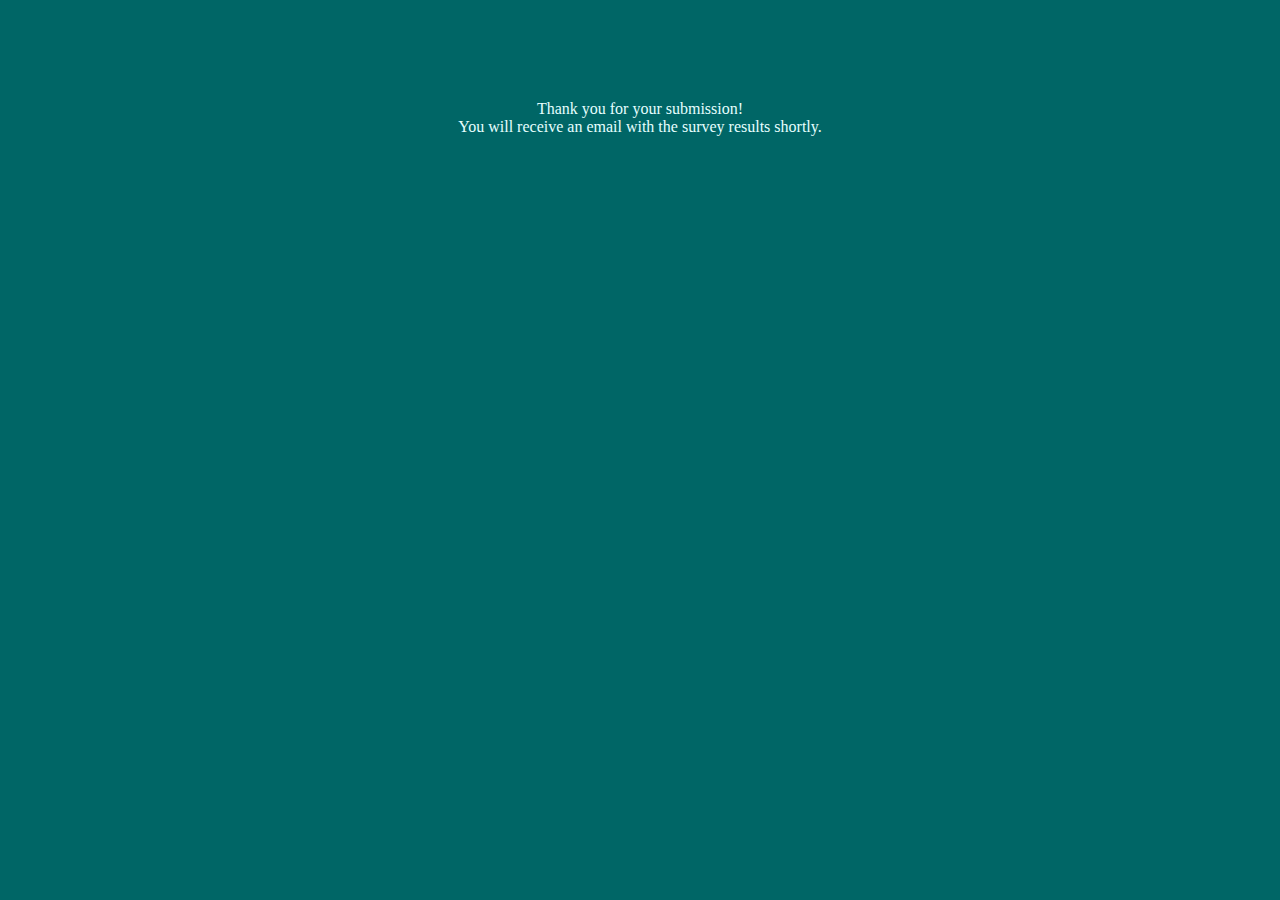
<file: templates/success.html>
<!DOCTYPE html>
<html lang="en" dir="ltr">
  <title>Data Collector App</title>
  <head>
    <link href="../static/main.css" rel="stylesheet">
  </head>
  <body>
    <div class="container">

      <p>Thank you for your submission!<br>You will receive an email with the survey results shortly.</p>
    </div>
  </body>
</html>
</file>
<file: static/main.css>
html, body{
  height: auto;
  margin: auto;
  background-color: #006666
}

.container{
  margin: auto;
  width: auto;
  height: auto;
  color: #e6ffff;
  overflow: hidden;
  text-align: center;
}

.container h1{
  font-family: Arial, sans-serif;
  font-size: 30px;
  color: #6DC4F0
}

.message{
  font-family: Arial, sans-serif;
  font-size: 17px;
  color: #BD070D;
}

.container form{
  margin: 30px;
}

.container input{
  margin: 4px;
  width: 300px;
  height: auto;
  font-size: 15px;
  padding: 10px;
  transition: all 0.4s ease-in-out;
}

.container button{
  padding: 8px;
  margin-top: 25px;
  background-color: #E1C780;
  color: #006666;
  border-radius: 8px;
  font-weight: bold;
}

.container p{
  margin: 100px;
}
</file>
